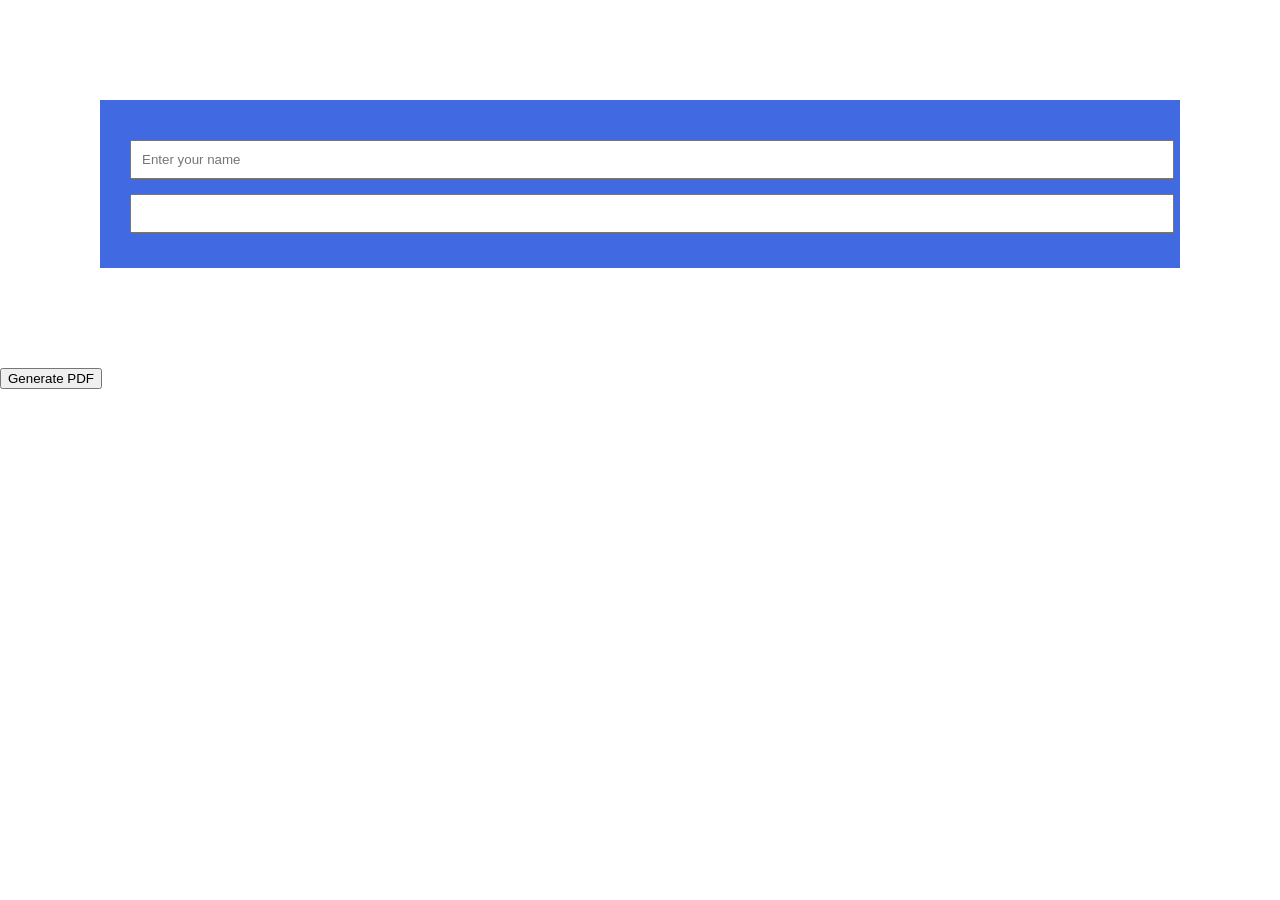
<file: Desktop/camera/resume_maker/index.html>
<!DOCTYPE html>
<html lang="en">

<head>
    <meta charset="UTF-8">
    <meta name="viewport" content="width=device-width, initial-scale=1.0">
    <title>Document</title>
    <link rel="stylesheet" href="index.css">
    <script src="index.js"></script>
</head>

<body>
    <!-- <div id="div_container">
        <form action="">
            <label for=""> NAME
                <input type="text" id="name">
            </label>
            <br>
             <label for=""> contact
                <input type="number" id="contact">
            </label>
            <br>
             <label for=""> address
                <input type="text" id="address">
            </label>
            <br>
             <label for=""> objective
                <input type="text" id="objective">
            </label>
            <br>
             <label for=""> education
                <input type="text" id="education">
            </label>
            <br>
             <label for=""> experienc
                <input type="text" id="experiance">
            </label>
            <br>
             <label for=""> skill
                <input type="text" id="skill">
            </label>
            <br>
             <label for=""> strenght
                <input type="text" id="strenght">
            </label>
            <br>
             <label for=""> date
                <input type="number" id="date">
            </label>
            

        </form>
    </div> -->
    <div id="input_container">
        <input type="text" id="name" placeholder="Enter your name">
        <input type="number" id="contact">
    </div>
    <button id="btn" onclick="generate_PDF()">Generate PDF</button>
</body>

</html>
</file>
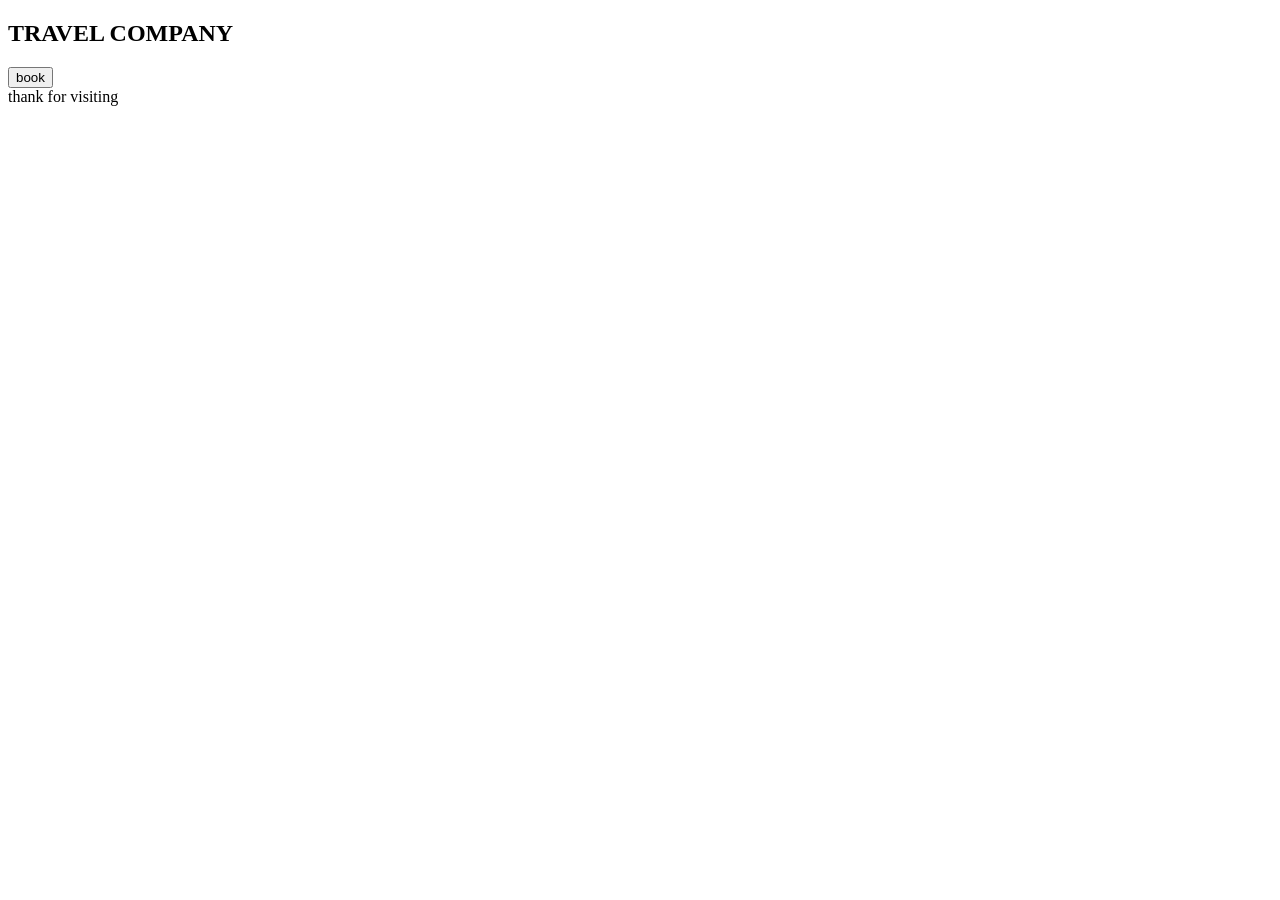
<file: Desktop/camera/travelagency/index.html>
<!DOCTYPE html>
<html lang="en">

<head>
    <meta charset="UTF-8">
    <meta name="viewport" content="width=device-width, initial-scale=1.0">
    <title>Document</title>
    <style>
        /* .vehicle {
          ;
        } */
    </style>
    <script src="index.js"></script>
</head>

<body>
    <header>
        <h2> TRAVEL COMPANY </h2>
    </header>


    <button onclick="btnclick()">book</button>
    <ul id="listed" style="  display: none;">
        <li class="vehicle"> car
            <button id="car" class="fourwheeler" onclick="clickcar()">click</button>
        </li>
        <li class="vehicle">SEDAN
            <button id="sedan" class="fourwheeler" onclick="clicksedan()">click</button>

        </li>
        <li class="vehicle">SUVs
            <button id="suvs" class="fourwheeler" onclick="clicksuvs()">click</button>
        </li>
        <li class="vehicle">BUS
            <button id="bus" class="fourwheeler" onclick="clickbus()">click</button>
        </li>
    </ul>

    <div id="carspace" style="display: none;">
        <h2>---CAR--</h2>
        <p>------select the service-------</p>
        <select id="1" class="selectArea" onchange="toggleInput(this)">
            <option>select</option>
            <option value="ent">rent</option>
            <option value="reserve">reserve</option>
            <option value="drop">using to drop or pick</option>
        </select>
    </div>
    <div id="sedanspace" style="display: none;">
        <h2>---SEDAN--</h2>
        <p>------select the service-------</p>
        <select id="2" class="selectArea" onchange="toggleInput(this)">
            <option>select</option>
            <option value="ent">rent</option>
            <option value="reserve">reserve</option>
            <option value="drop">using to drop or pick</option>
        </select>
    </div>
    <div id="suvspace" style="display: none;">
        <h2>---SUVs--</h2>
        <p>------select the service-------</p>
        <select id="1" class="selectArea" onchange="toggleInput(this)">
            <option>select</option>
            <option value="ent">rent</option>
            <option value="reserve">reserve</option>
            <option value="drop">using to drop or pick</option>
        </select>
    </div>
    <div id="busspace" style="display: none;">
        <h2>---BUS--</h2>
        <p>------select the service-------</p>
        <select id="1" class="selectArea" onchange="toggleInput(this)">
            <option>select</option>
            <option value="ent">rent</option>
            <option value="reserve">reserve</option>
            <option value="drop">using to drop or pick</option>
        </select>
    </div>

    <div id="rentoption" class="hidden" style="display: none;">---RENT----
        <p> not available
            <div id="for_payment">
                <a href="information_entering.html" target="_blank">Click to add information</a>
            </div>
        </p>
    </div>
    <div id="reserveoption" class="hidden" style="display: none;">---RESERVE----
        <!-- not available -->
<a href="information_entering.html" target="_blank">Click to add information</a>
    </div>
    <div id="dropOrPickupoption" class="hidden" style="display: none;">---DROP OR PICKUP----
        <!-- not available -->
        <a href="payment-submit.html" target="_blank">Click to add information</a>
    </div>

    <footer>thank for visiting</footer>
</body>

</html>
</file>
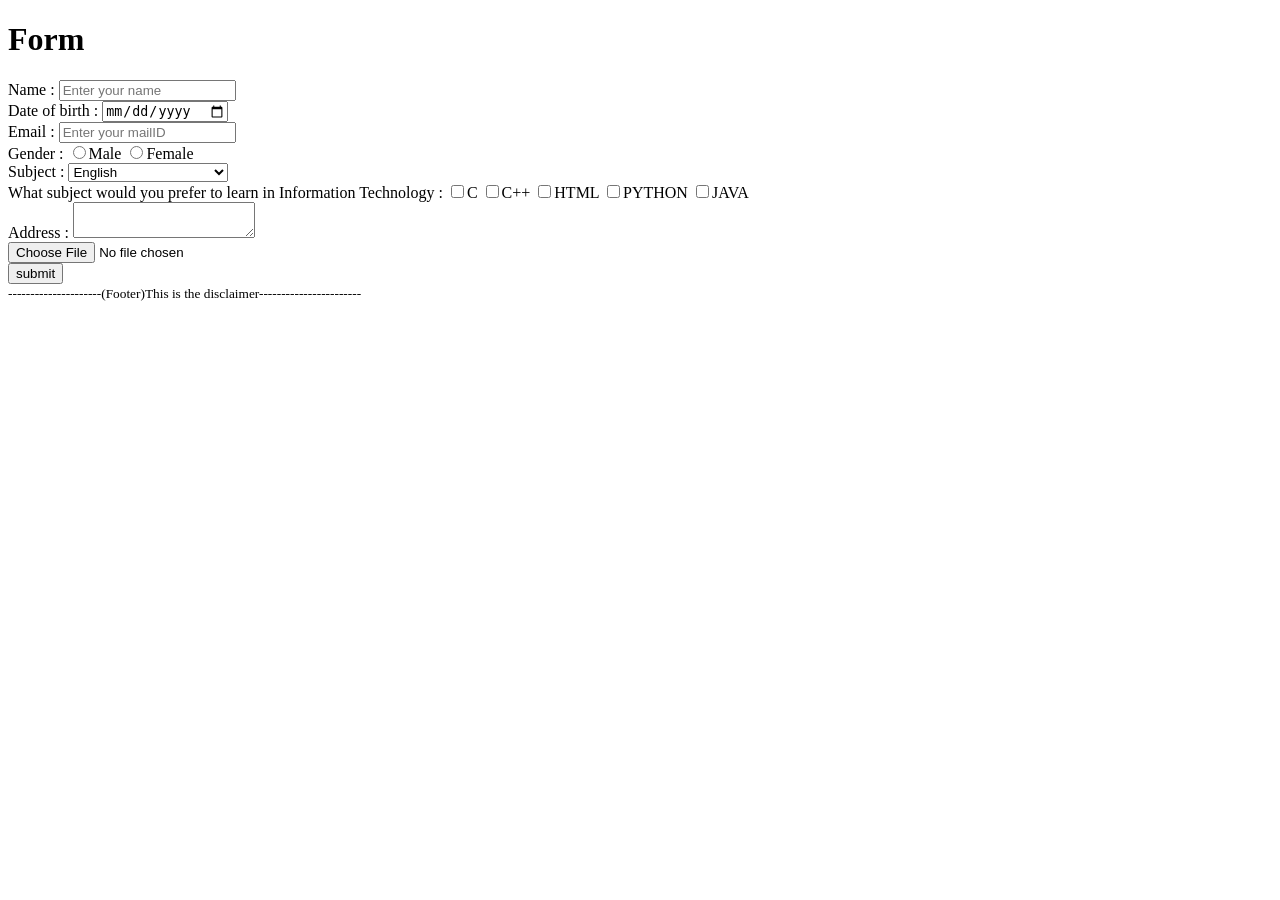
<file: form.html>
<!DOCTYPE html>
<html lang="en">

<head>
    <meta charset="UTF-8">
    <meta name="viewport" content="width=device-width, initial-scale=1.0">
    <meta name="form" content="making a simple form for taking information">
    <title>FORM</title>
</head>

<body>
    <header>
        <h1>Form</h1>
    </header>
    <main>
        <form>
            <div>
                <label for="name">Name :</label>
                <input type="text" placeholder="Enter your name">
            </div>

            <div>
                <label for="Date of birth">Date of birth :</label>
                <input type="date" placeholder="Enter your DOB">
            </div>

            <div>
                <label for="email">Email :</label>
                <input type="email" placeholder="Enter your mailID">
            </div>

            <div>
                <label for="gender">Gender : </label>
                <Label for="male"><input type="radio" value="male" name="gender">Male </Label>
                <Label for="Female"> <input type="radio" value="Female" name="gender">Female</Label>
            </div>

            <div>
                <label for="Subject"> Subject :</label>
                <select>
                    <option value="">English</option>
                    <option value="">Math</option>
                    <option value="">Hindi</option>
                    <option value="">Physics</option>
                    <option value="">Chemistry</option>
                    <option value="">Information Technology</option>
                    <option value="">Sports</option>
                </select>
            </div>

            <div>
                <label for="IT_subject "> What subject would you prefer to learn in Information Technology :</label>
                <label><input type="checkbox">C</label>
                <label><input type="checkbox">C++</label>
                <label><input type="checkbox">HTML</label>
                <label><input type="checkbox">PYTHON</label>
                <label><input type="checkbox">JAVA</label>
            </div>

            <div>
                <label>
                    Address :
                </label>
                <textarea name="addrsss" id=""></textarea>
            </div>

            <div>
                <input type="file" >
            </div>
            <div>
                <input type="button" value="submit">
            </div>

        </form>
    </main>
    <footer>
        <small>---------------------(Footer)This is the disclaimer-----------------------</small>
    </footer>
</body>

</html>
</file>
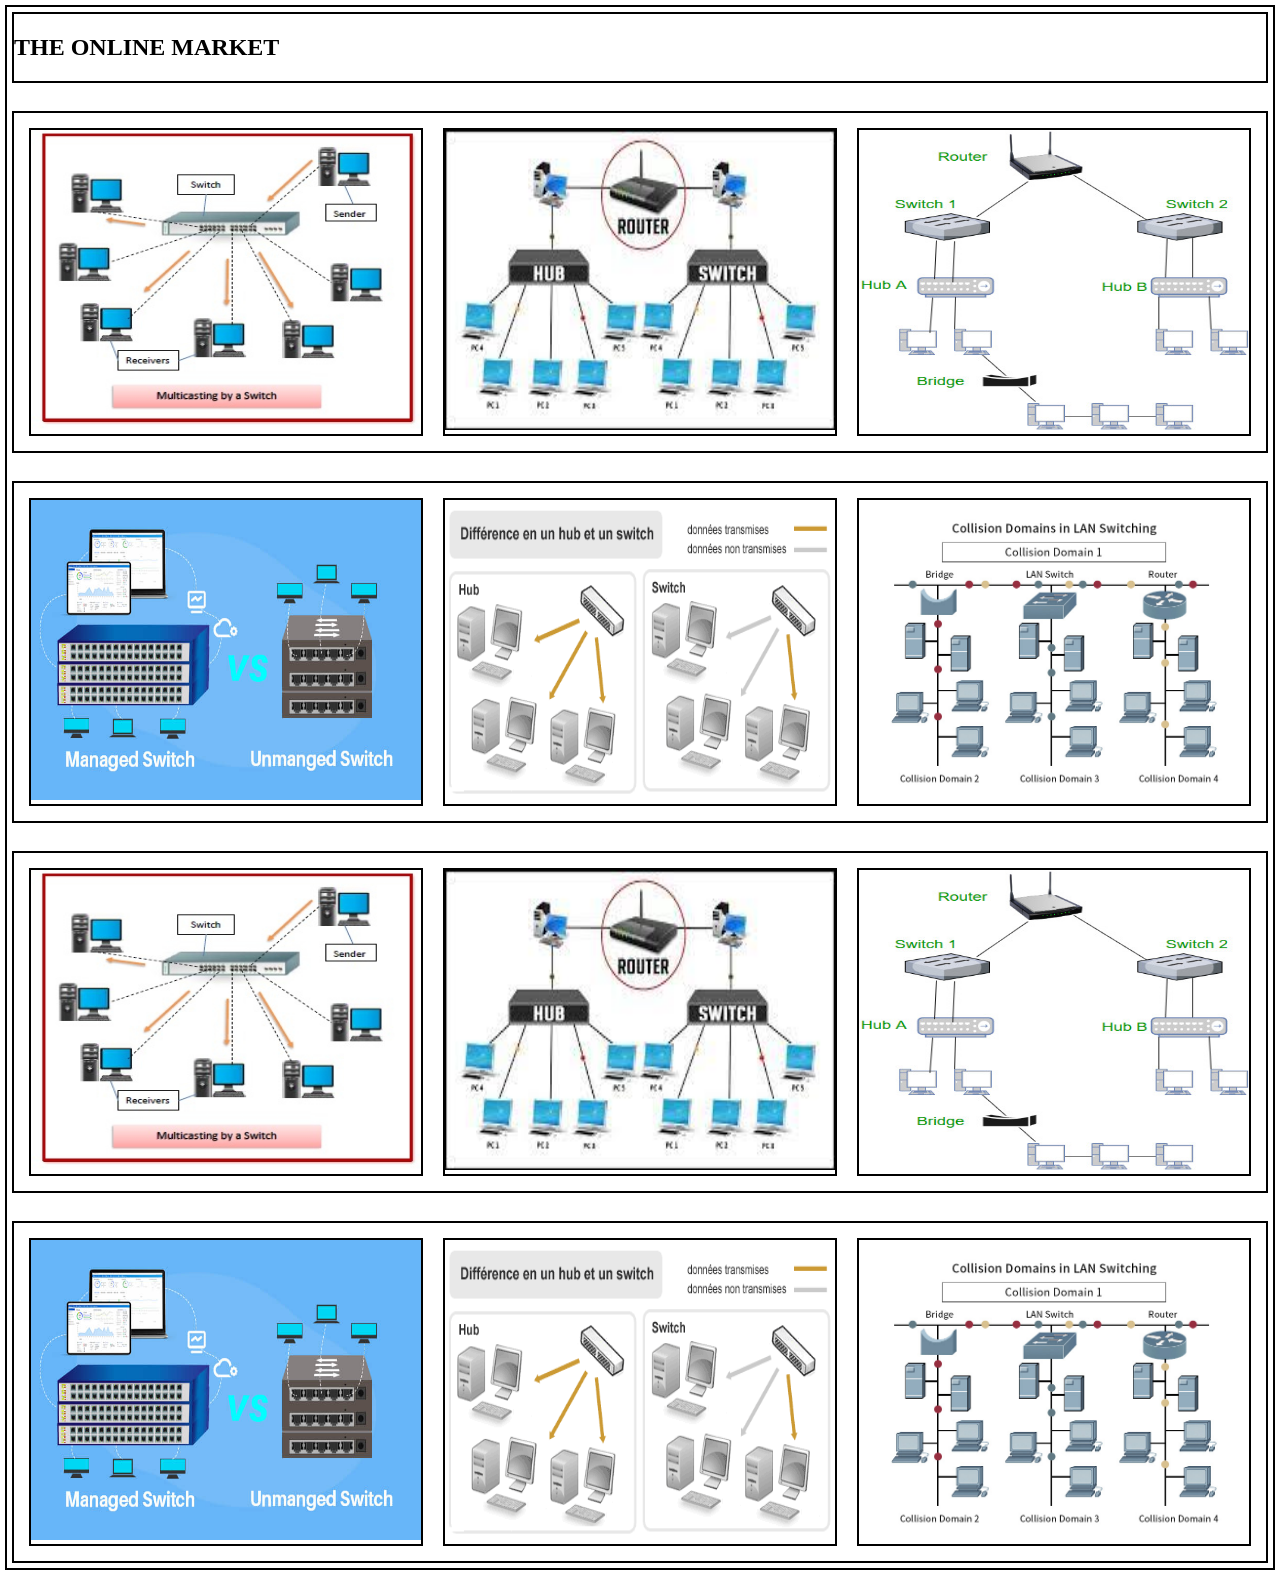
<file: online_market/online_market.html>
<!DOCTYPE html>
<html lang="en">

<head>
    <meta charset="UTF-8">
    <meta name="viewport" content="width=device-width, initial-scale=1.0">
    <title>Documented by Shashi</title>
    <style>
        #nav_title,
        #section_1,
        #section_1_first,
        #section_1_second,
        #section_1_third,
        #section_2,
        #section_2_first,
        #section_2_second,
        #section_2_third,
        #section_3,
        #section_3_first,
        #section_3_second,
        #section_3_third,
        #section_4,
        #section_4_first,
        #section_4_second,
        #section_4_third,
        body {
            border: 2px solid black;
            margin: 5px;

        }

        #section_1,
        #section_2,
        #section_3,
        #section_4 {
            display: flex;
            gap: 10px;
            padding: 10px;
        }

        #section_1_first,
        #section_1_second,
        #section_1_third,
        #section_2_first,
        #section_2_second,
        #section_2_third,
        #section_3_first,
        #section_3_second,
        #section_3_third,
        #section_4_first,
        #section_4_second,
        #section_4_third {
            width: 33%;
        }

        img {
            height: 300px;
            width: 100%;
        }
    </style>
</head>

<body>
    <header>
        <nav>
            <div id="nav_title" class="box">
                <h1>THE ONLINE MARKET</h1>
            </div>
        </nav>
    </header>
    <br>
    <main>
        <article>
            <section>
                <div id="section_1" class="box">
                    <div id="section_1_first">
                        <img src="diagram-1.png" alt="Here is image">
                    </div>
                    <div id="section_1_second">
                        <img src="diagram-2.jpg" alt="Here is image">
                    </div>
                    <div id="section_1_third">
                        <img src="diagram-3.jpg" alt="Here is image">
                    </div>
                </div>

                <br>

                <div id="section_2" class="box">
                    <div id="section_2_first">
                        <img src="diagram-4.jpg" alt="Here is image">
                    </div>
                    <div id="section_2_second">
                        <img src="diagram-5.png" alt="Here is image">
                    </div>
                    <div id="section_2_third">
                        <img src="diagram-6.jpg" alt="Here is image">
                    </div>
                </div>

                <br>

                <div id="section_3" class="box">
                    <div id="section_3_first">
                        <img src="diagram-1.png" alt="Here is image">
                    </div>
                    <div id="section_3_second">
                        <img src="diagram-2.jpg" alt="Here is image">
                    </div>
                    <div id="section_3_third">
                        <img src="diagram-3.jpg" alt="Here is image">
                    </div>
                </div>

                <br>

                <div id="section_4" class="box">
                    <div id="section_4_first">
                        <img src="diagram-4.jpg" alt="Here is image">
                    </div>
                    <div id="section_4_second">
                        <img src="diagram-5.png" alt="Here is image">
                    </div>
                    <div id="section_4_third">
                        <img src="diagram-6.jpg" alt="Here is image">
                    </div>
                </div>
            </section>
        </article>
    </main>
    <footer>

    </footer>
</body>

</html>
</file>
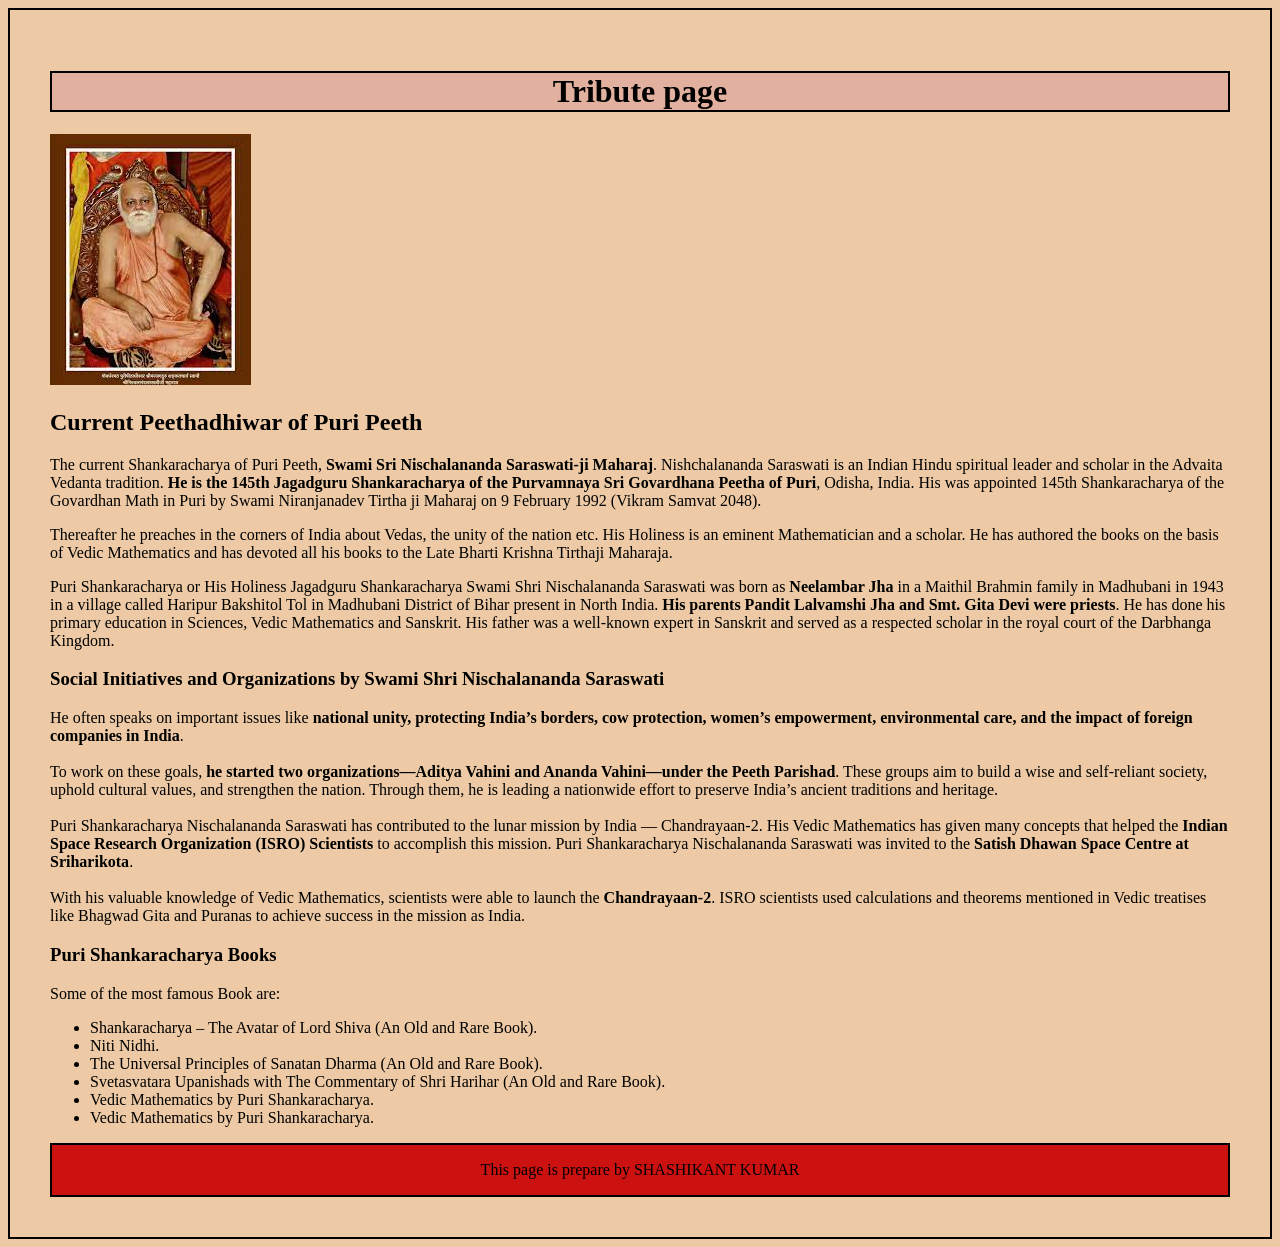
<file: tribute_page/tribute_page.html>
<!DOCTYPE html>
<html lang="en">

<head>
    <meta charset="UTF-8">
    <meta name="viewport" content="width=device-width, initial-scale=1.0">
    <title>Document by SHASHI</title>
    <style>
        body{
            padding: 40px;
            border: 2px solid black;
            background-color: rgb(237, 202, 165);
        }
        h1{
            text-align: center;
            border:2px solid black ;
            background-color: rgb(226, 176, 158);
        }
        footer{
            text-align: center;
            border:2px solid black ;
            background-color: rgb(204, 17, 17); 
            
        }
    </style>
</head>

<body>
    <header>
        <h1 >Tribute page</h1>
    </header>
    <main>
        <article>
            <section id="intro">
                <div id="img_content">
                    <img src="images_1.jpg" alt="Here is the image">
                </div>
                <h2>Current Peethadhiwar of Puri Peeth</h2>
                <p>The current Shankaracharya of Puri Peeth, <b>Swami Sri Nischalananda Saraswati-ji Maharaj</b>.
                    Nishchalananda Saraswati is an Indian Hindu spiritual leader and scholar in the Advaita Vedanta
                    tradition. <b>He is the 145th Jagadguru Shankaracharya of the Purvamnaya Sri Govardhana Peetha of Puri</b>,
                    Odisha, India. His was appointed 145th Shankaracharya of the Govardhan Math in Puri by Swami
                    Niranjanadev Tirtha ji Maharaj on 9 February 1992 (Vikram Samvat 2048).</p>
                
                <p>Thereafter he preaches in the corners of India about Vedas, the unity of the nation etc. His Holiness
                    is an eminent Mathematician and a scholar. He has authored the books on the basis of Vedic
                    Mathematics and has devoted all his books to the Late Bharti Krishna Tirthaji Maharaja.</p>
            </section>
            <section id="main_content">
                <p>Puri Shankaracharya or His Holiness Jagadguru Shankaracharya Swami Shri Nischalananda Saraswati was
                    born as <b>Neelambar Jha</b> in a Maithil Brahmin family in Madhubani in 1943 in a village called Haripur
                    Bakshitol Tol in Madhubani District of Bihar present in North India. <b>His parents Pandit Lalvamshi
                    Jha and Smt. Gita Devi were priests</b>.

                    He has done his primary education in Sciences, Vedic Mathematics and Sanskrit. His father was a
                    well-known expert in Sanskrit and served as a respected scholar in the royal court of the Darbhanga
                    Kingdom.</p>
                     </section>
                <section id="main_content">
                    <h3>
                        Social Initiatives and Organizations by Swami Shri Nischalananda Saraswati
                    </h3>
                    <p>
                        He often speaks on important issues like <b>national unity, protecting India’s borders, cow
                        protection, women’s empowerment, environmental care, and the impact of foreign companies in
                        India</b>.
<br><br>
                        To work on these goals, <b>he started two organizations—Aditya Vahini and Ananda Vahini—under the
                        Peeth Parishad</b>. These groups aim to build a wise and self-reliant society, uphold cultural
                        values, and strengthen the nation. Through them, he is leading a nationwide effort to preserve
                        India’s ancient traditions and heritage.
<br><br>
                        Puri Shankaracharya Nischalananda Saraswati has contributed to the lunar mission by India —
                        Chandrayaan-2. His Vedic Mathematics has given many concepts that helped the <b>Indian Space
                        Research Organization (ISRO) Scientists</b> to accomplish this mission. Puri Shankaracharya
                        Nischalananda Saraswati was invited to the <b>Satish Dhawan Space Centre at Sriharikota</b>.
<br><br>
                        With his valuable knowledge of Vedic Mathematics, scientists were able to launch the
                        <b>Chandrayaan-2</b>. ISRO scientists used calculations and theorems mentioned in Vedic treatises like
                        Bhagwad Gita and Puranas to achieve success in the mission as India.
                    </p>
                </section>
                <section id="main_content">
                    <h3>Puri Shankaracharya Books</h3>
                    <p>
                       Some of the most famous Book are: 
                       <ul>
                        <li>Shankaracharya – The Avatar of Lord Shiva (An Old and Rare Book).</li>
                        <li>Niti Nidhi.</li>
                        <li>The Universal Principles of Sanatan Dharma (An Old and Rare Book).</li>
                        <li>Svetasvatara Upanishads with The Commentary of Shri Harihar (An Old and Rare Book).</li>
                        <li>Vedic Mathematics by Puri Shankaracharya. </li>
                        <li>Vedic Mathematics by Puri Shankaracharya. </li>
                       </ul>
                    </p>
                </section>
           
        </article>
    </main>
    <footer>
<p>This page is prepare by SHASHIKANT KUMAR</p>
    </footer>
</body>

</html>
</file>
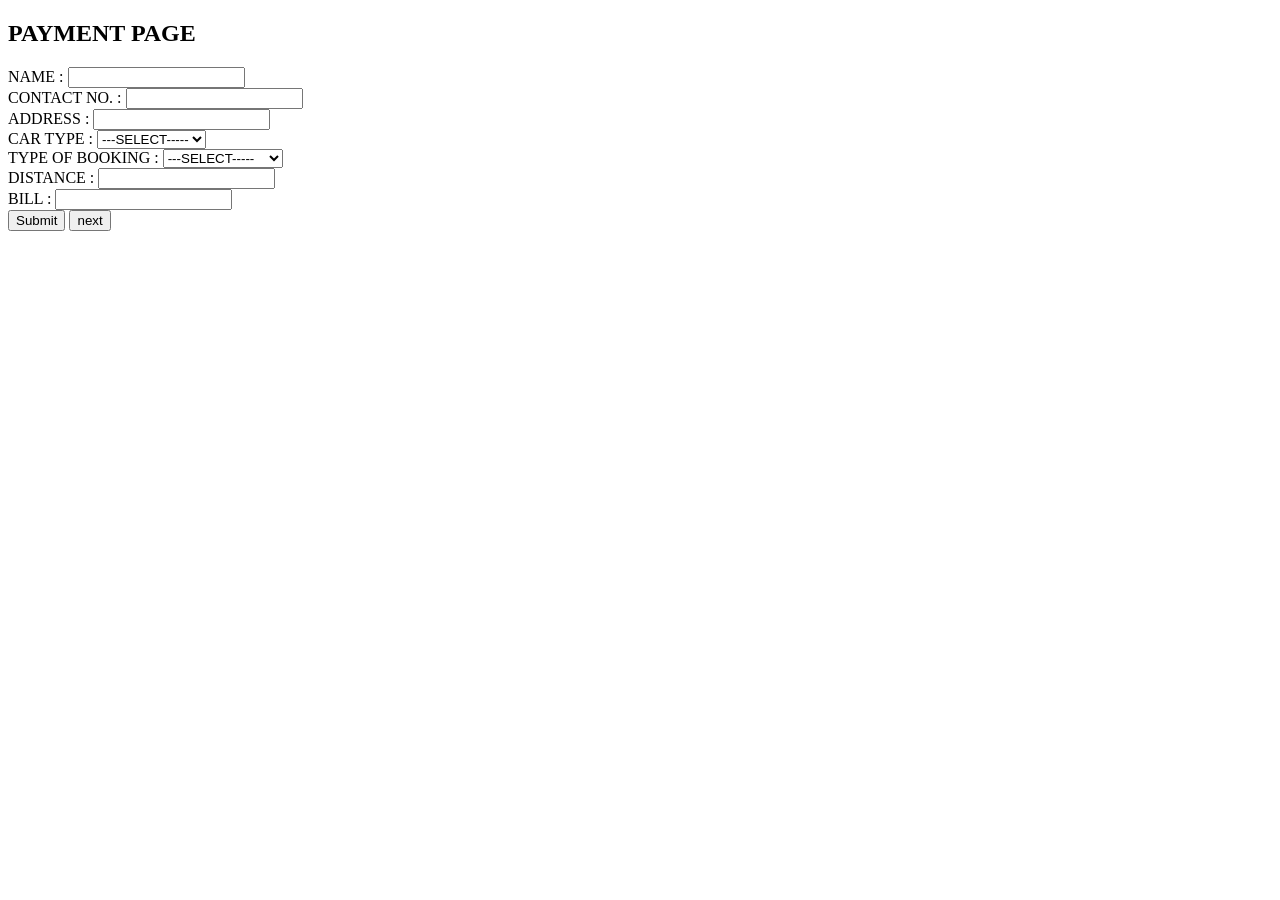
<file: Desktop/camera/travelagency/information_entering.html>
<!DOCTYPE html>
<html lang="en">

<head>
    <meta charset="UTF-8">
    <meta name="viewport" content="width=device-width, initial-scale=1.0">
    <title>Document</title>
    <style>

    </style>
</head>

<body>
    <h2>PAYMENT PAGE</h2>
    <form action="" id="form">
        <label for=" name"> NAME :
            <input type="text" id="name">
        </label>
        <br>
        <label for="contact"> CONTACT NO. :
            <input type="number" id="contact">
        </label>
        <br>

        <label for="address"> ADDRESS :
            <input type="text" id="address">
        </label>
        <br>
        <label for="car "> CAR TYPE :
            <!-- <input type="text"> -->
            <select name="" id="car_list">
                <option value="SELECT">---SELECT-----</option>
                <option value="car">CAR</option>
                <option value="SEDAN">SEDAN</option>
                <option value="SUVs">SUVs</option>
                <option value="BUS">BUS</option>
            </select>
        </label>
        <br>
        <label for="booking"> TYPE OF BOOKING :
            <!-- <input type="text"> -->
            <select name="" id="booking_list">
                <option value="SELECT">---SELECT-----</option>
                <option value="book_rent">RENT</option>
                <option value="book_reserve">RESERVE</option>
                <option value="book_pickup&drop">PICKUP&DROP</option>
                <option value="BUS">BUS</option>
            </select>
        </label>
        <br>
        <label for="distance"> DISTANCE :
            <input type="number" id="distance">
        </label>
        <br>
        <label for="bill"> BILL :
            <input type="number" id="bill">
        </label>
    </form>
    <button id="subnit_click" onclick="submit_form()">Submit</button>

    <!-- <button id="print" onclick="submit_p()" style="display: none;">
        <a href="getreciept.html">print</a>
    </button> -->

    <button onclick="sendData()">next</button>
    <script src="information_entering.js">   
    </script>
</body>

</html>
</file>
<file: Desktop/camera/resume_maker/index.css>
body{
    margin: 0;
    padding: 0;
}
#input_container{
    background-color: royalblue;
    margin: 100px;
    padding: 30px;
    
}
input{
     width: 100%;
     padding: 10px;
     margin-top: 10px;
     margin-bottom: 5px;
    
}
</file>
